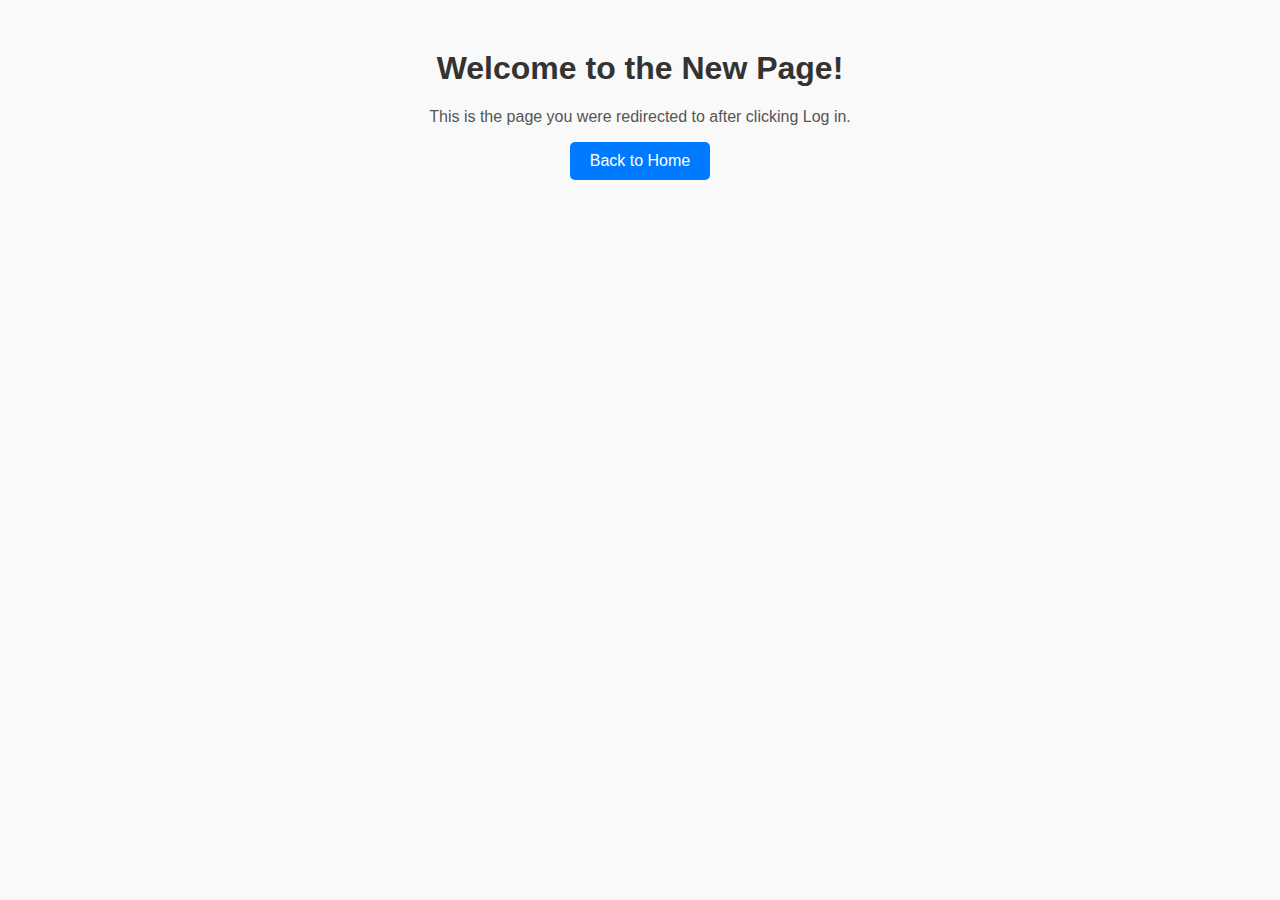
<file: newpage_template.html>
<!DOCTYPE html>
<html lang="en">
<head>
  <meta charset="UTF-8">
  <meta name="viewport" content="width=device-width, initial-scale=1.0">
  <title>New Page</title>
  <style>
    body {
      font-family: Arial, sans-serif;
      text-align: center;
      margin: 50px;
      background-color: #f9f9f9;
    }
    h1 {
      color: #333;
    }
    p {
      color: #555;
    }
    a.button {
      display: inline-block;
      padding: 10px 20px;
      background-color: #007BFF;
      color: white;
      text-decoration: none;
      border-radius: 5px;
    }
    a.button:hover {
      background-color: #0056b3;
    }
  </style>
</head>
<body>
  <h1>Welcome to the New Page!</h1>
  <p>This is the page you were redirected to after clicking Log in.</p>
  <a href="index.html" class="button">Back to Home</a>
</body>
</html>
</file>
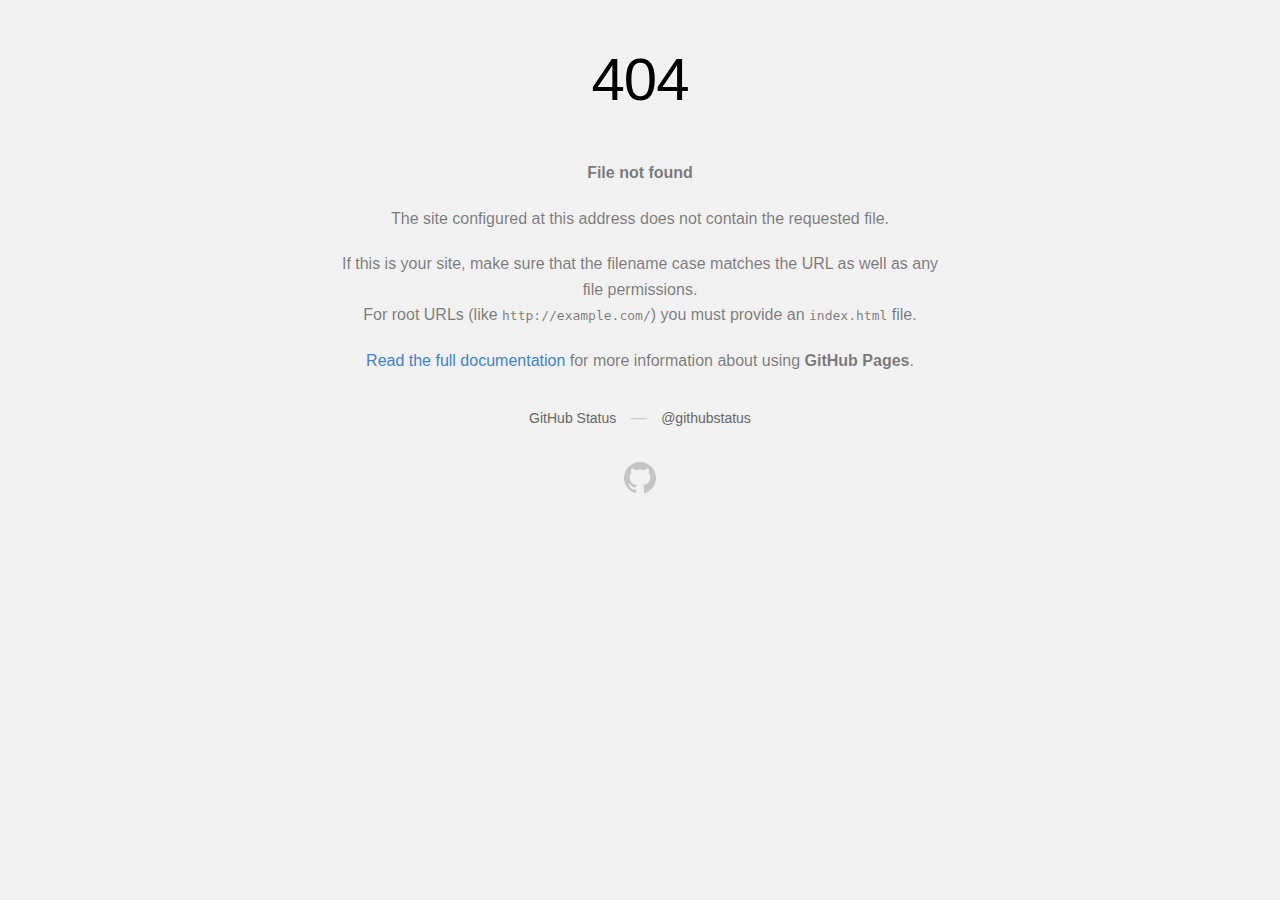
<file: Account Dashboard_files/Untitled.htm>
<!DOCTYPE html>
<html>
  <head>
    <meta http-equiv="Content-type" content="text/html; charset=utf-8">
    <meta http-equiv="Content-Security-Policy" content="default-src 'none'; style-src 'unsafe-inline'; img-src data:; connect-src 'self'">
    <title>Page not found &middot; GitHub Pages</title>
    <style type="text/css" media="screen">
      body {
        background-color: #f1f1f1;
        margin: 0;
        font-family: "Helvetica Neue", Helvetica, Arial, sans-serif;
      }

      .container { margin: 50px auto 40px auto; width: 600px; text-align: center; }

      a { color: #4183c4; text-decoration: none; }
      a:hover { text-decoration: underline; }

      h1 { width: 800px; position:relative; left: -100px; letter-spacing: -1px; line-height: 60px; font-size: 60px; font-weight: 100; margin: 0px 0 50px 0; text-shadow: 0 1px 0 #fff; }
      p { color: rgba(0, 0, 0, 0.5); margin: 20px 0; line-height: 1.6; }

      ul { list-style: none; margin: 25px 0; padding: 0; }
      li { display: table-cell; font-weight: bold; width: 1%; }

      .logo { display: inline-block; margin-top: 35px; }
      .logo-img-2x { display: none; }
      @media
      only screen and (-webkit-min-device-pixel-ratio: 2),
      only screen and (   min--moz-device-pixel-ratio: 2),
      only screen and (     -o-min-device-pixel-ratio: 2/1),
      only screen and (        min-device-pixel-ratio: 2),
      only screen and (                min-resolution: 192dpi),
      only screen and (                min-resolution: 2dppx) {
        .logo-img-1x { display: none; }
        .logo-img-2x { display: inline-block; }
      }

      #suggestions {
        margin-top: 35px;
        color: #ccc;
      }
      #suggestions a {
        color: #666666;
        font-weight: 200;
        font-size: 14px;
        margin: 0 10px;
      }

    </style>
  </head>
  <body>

    <div class="container">

      <h1>404</h1>
      <p><strong>File not found</strong></p>

      <p>
        The site configured at this address does not
        contain the requested file.
      </p>

      <p>
        If this is your site, make sure that the filename case matches the URL
        as well as any file permissions.<br>
        For root URLs (like <code>http://example.com/</code>) you must provide an
        <code>index.html</code> file.
      </p>

      <p>
        <a href="https://help.github.com/pages/">Read the full documentation</a>
        for more information about using <strong>GitHub Pages</strong>.
      </p>

      <div id="suggestions">
        <a href="https://githubstatus.com">GitHub Status</a> &mdash;
        <a href="https://twitter.com/githubstatus">@githubstatus</a>
      </div>

      <a href="/" class="logo logo-img-1x">
        <img width="32" height="32" title="" alt="" src="[data-uri]">
      </a>

      <a href="/" class="logo logo-img-2x">
        <img width="32" height="32" title="" alt="" src="[data-uri]">
      </a>
    </div>
  </body>
</html>
</file>
